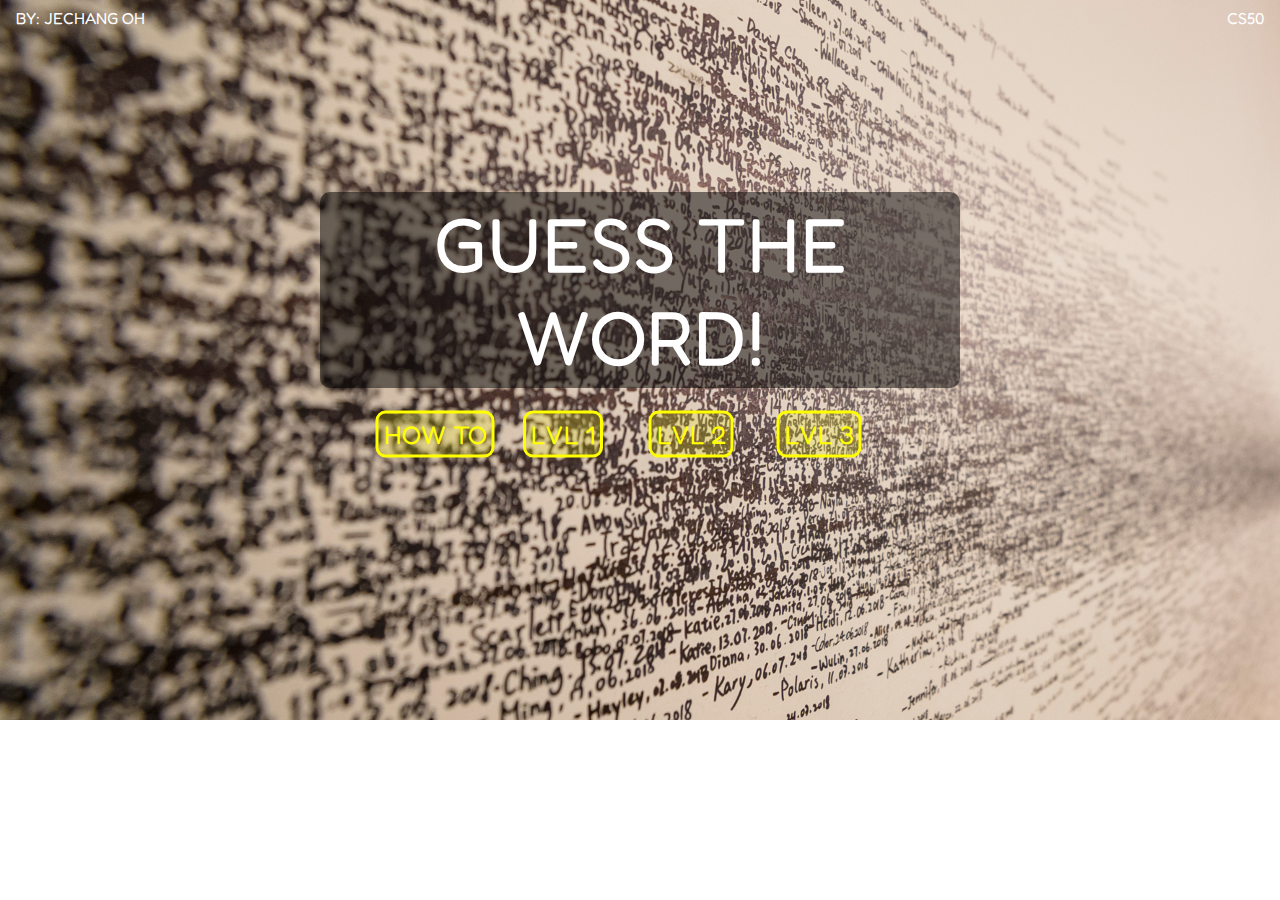
<file: index.html>
<!DOCTYPE html>

<html lang="en">
    <head>
        <title>Game</title>
        <link href="style.css" rel="stylesheet">
        <link rel="preconnect" href="https://fonts.googleapis.com">
        <link rel="preconnect" href="https://fonts.gstatic.com" crossorigin>
        <link href="https://fonts.googleapis.com/css2?family=Fredoka+One&display=swap" rel="stylesheet">
    </head>
    <body onload="startGame()">
        <div class="frame">
            <img alt="Ocean" src="words.png" width="100%" height="100%">
            <div class="top-left">BY: JECHANG OH</div>
            <div class="top-right">CS50</div>
            <div class="center">GUESS THE WORD!</div>
            <div class="center-1" onclick="howto()">HOW TO</div>
            <div class="center-2"><a href="/level1.html">LVL 1</a></div>
            <div class="center-3"><a href="/level2.html">LVL 2</a></div>
            <div class="center-4"><a href="/level3.html">LVL 3</a></div>
        </div>

        <script>
            function howto() {
                alert("Guess the word in the center of the screen. Input your answer at the bottom of your screen by scrolling down.");
            }
        </script>

    </body>
</html>
</file>
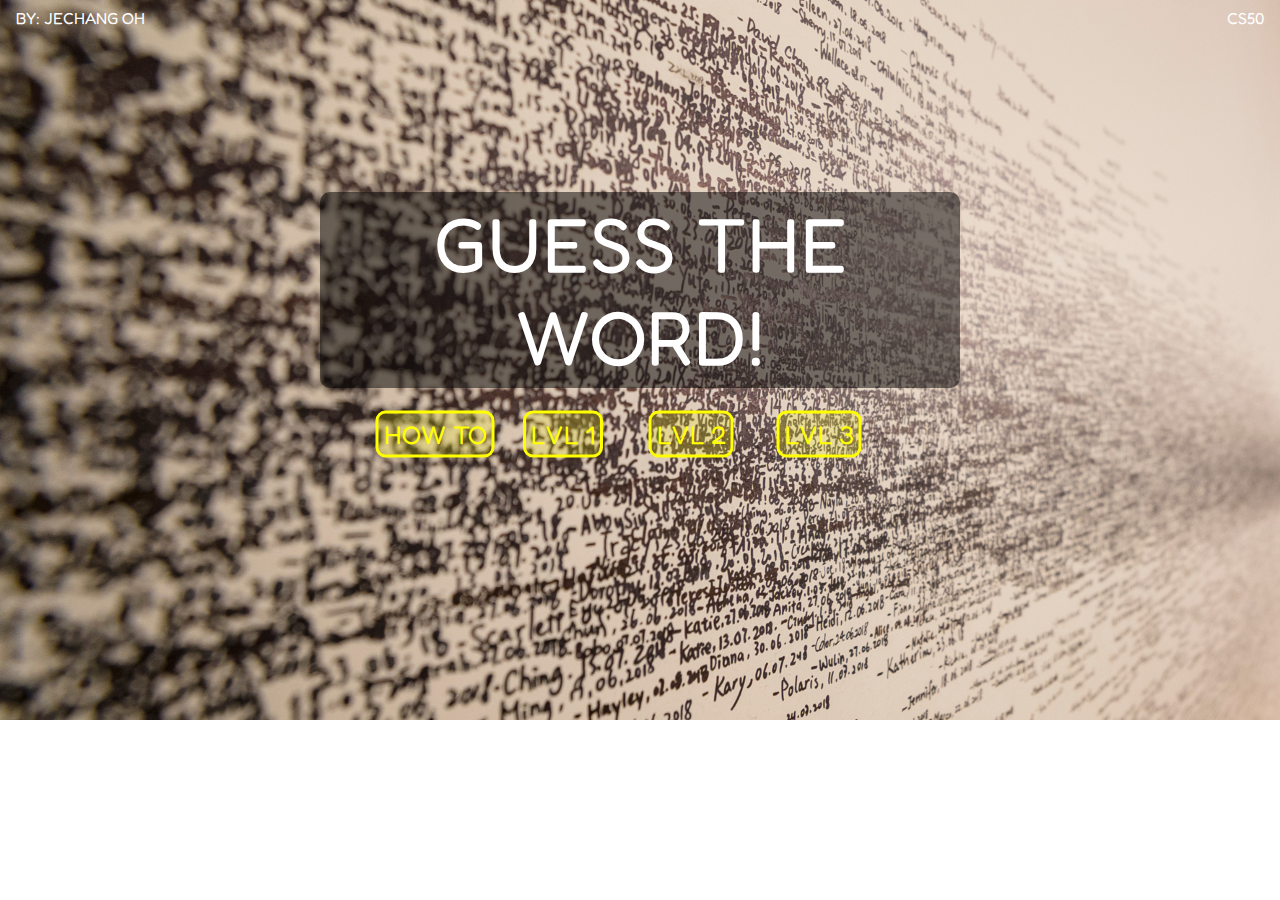
<file: 0index.html>
<!DOCTYPE html>

<html lang="en">
    <head>
        <title>Game</title>
        <link href="style.css" rel="stylesheet">
        <link rel="preconnect" href="https://fonts.googleapis.com">
        <link rel="preconnect" href="https://fonts.gstatic.com" crossorigin>
        <link href="https://fonts.googleapis.com/css2?family=Fredoka+One&display=swap" rel="stylesheet">
    </head>
    <body onload="startGame()">
        <div class="frame">
            <img alt="Ocean" src="words.png" width="100%" height="100%">
            <div class="top-left">BY: JECHANG OH</div>
            <div class="top-right">CS50</div>
            <div class="center">GUESS THE WORD!</div>
            <div class="center-1" onclick="howto()">HOW TO</div>
            <div class="center-2"><a href="/level1.html">LVL 1</a></div>
            <div class="center-3"><a href="/level2.html">LVL 2</a></div>
            <div class="center-4"><a href="/level3.html">LVL 3</a></div>
        </div>

        <script>
            function howto() {
                alert("Guess the word in the center of the screen. Input your answer at the bottom of your screen by scrolling down.");
            }
        </script>

    </body>
</html>
</file>
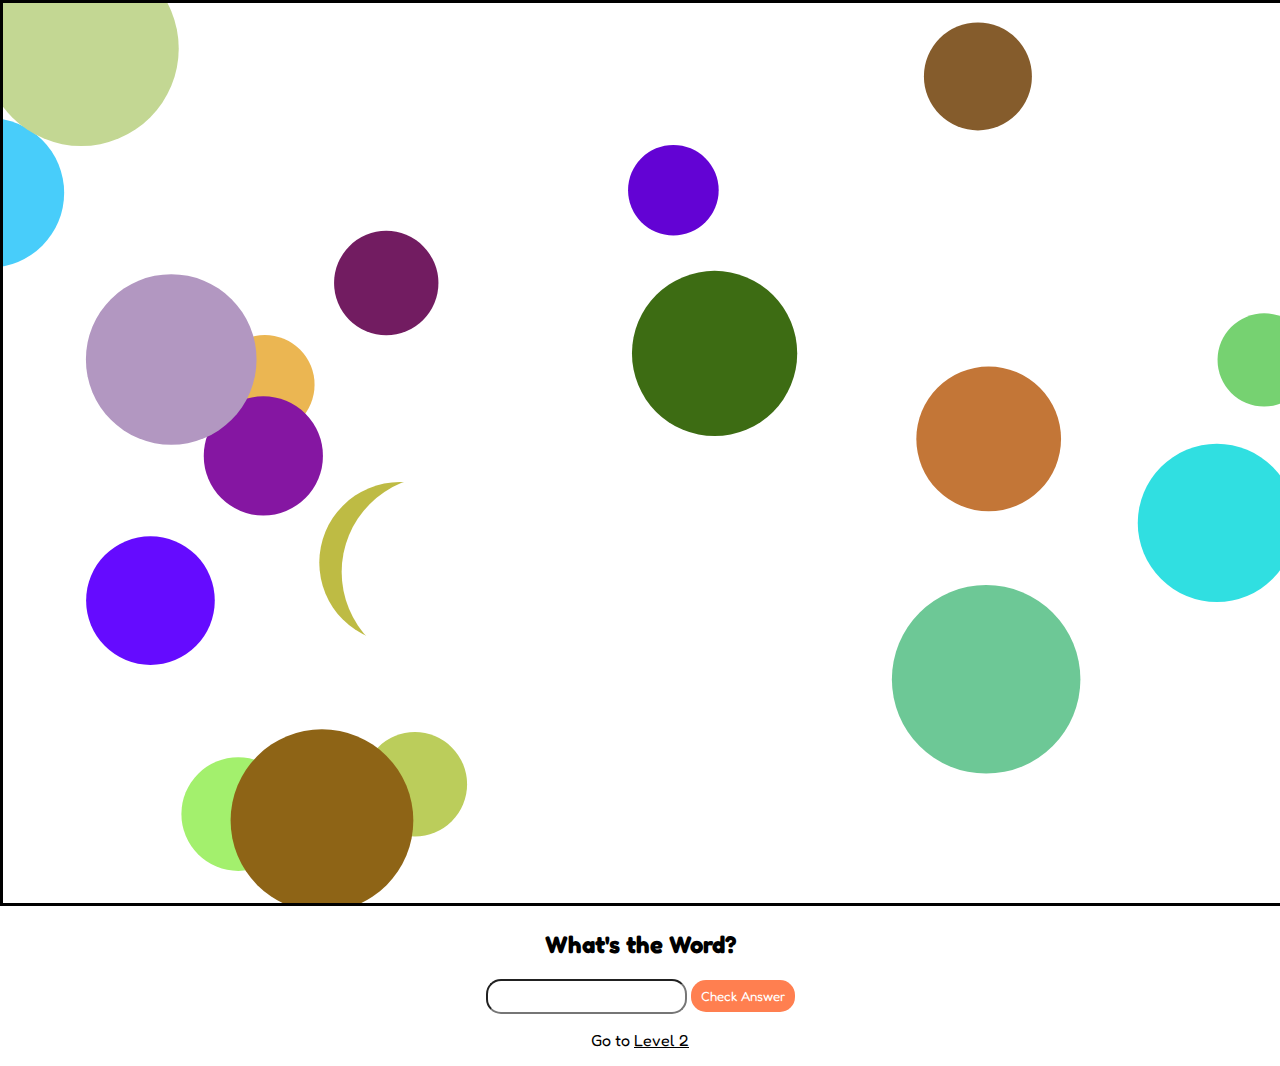
<file: level1.html>
<!DOCTYPE html>

<html lang="en">
    <head>
        <title>Game</title>
        <link href="style.css" rel="stylesheet">
        <link rel="preconnect" href="https://fonts.googleapis.com">
        <link rel="preconnect" href="https://fonts.gstatic.com" crossorigin>
        <link href="https://fonts.googleapis.com/css2?family=Fredoka+One&display=swap" rel="stylesheet">
        <link href="https://fonts.googleapis.com/css2?family=Nothing+You+Could+Do&display=swap" rel="stylesheet">
    </head>
    <body>
        <canvas id="canvas">
        </canvas>
        
        <script src="level1.js"></script>

        <div class="question">
            <h2>What&#39;s the Word?</h2>
            <input type="text"></input>
            <button id="answer">Check Answer</button>
            <p id="result"></p>
            <p class="home">Go to <a href="/level2.html">Level 2</a></p>
        </div>

    </body>
</html>
</file>
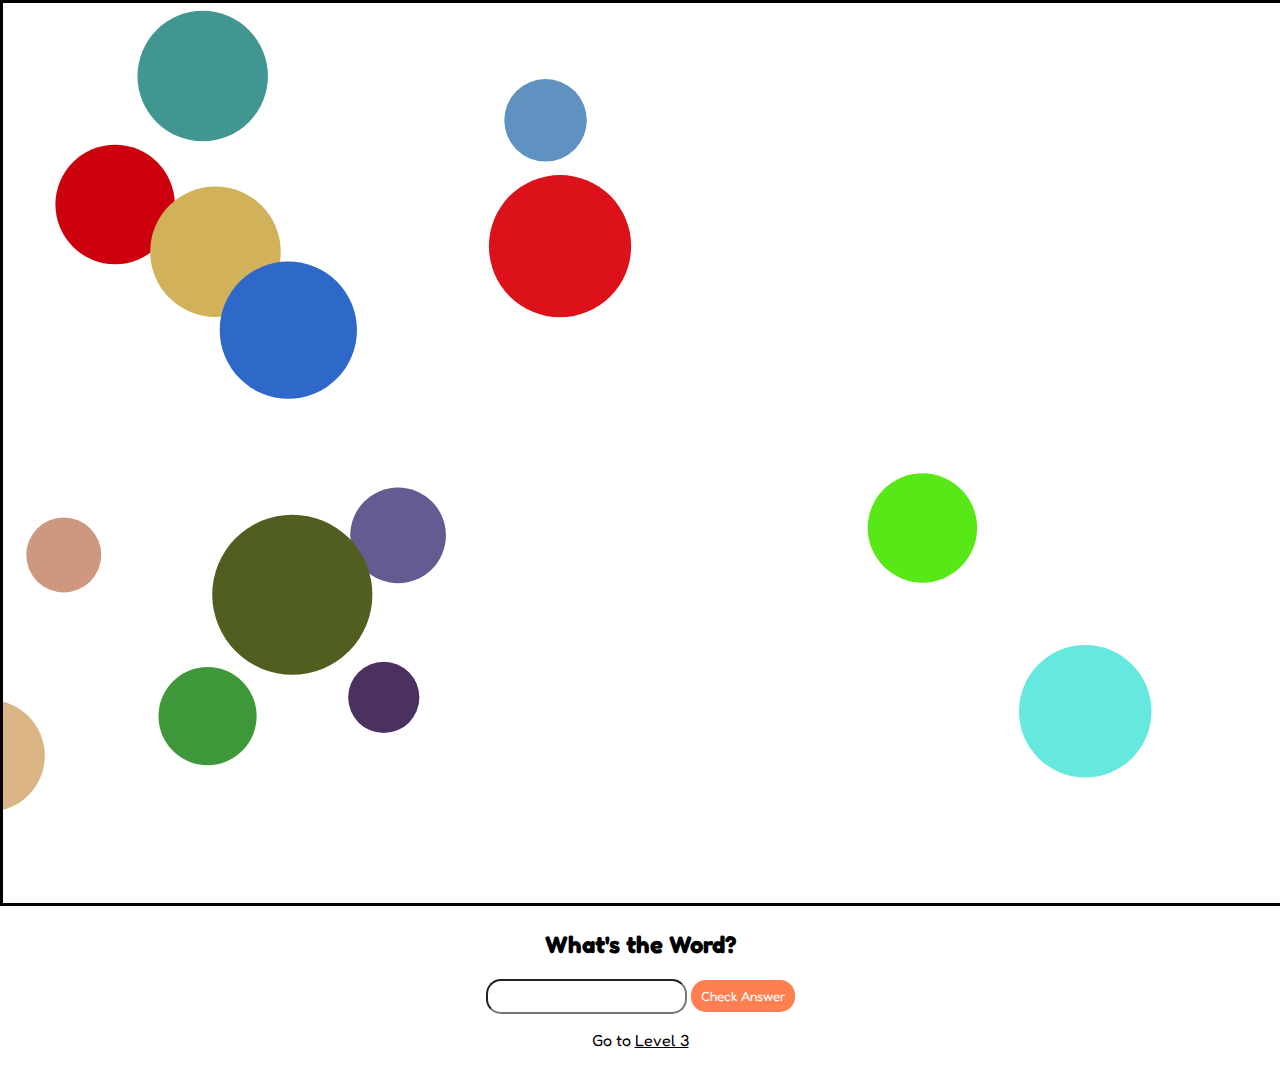
<file: level2.html>
<!DOCTYPE html>

<html lang="en">
    <head>
        <title>Game</title>
        <link href="style.css" rel="stylesheet">
        <link rel="preconnect" href="https://fonts.googleapis.com">
        <link rel="preconnect" href="https://fonts.gstatic.com" crossorigin>
        <link href="https://fonts.googleapis.com/css2?family=Fredoka+One&display=swap" rel="stylesheet">
        <link href="https://fonts.googleapis.com/css2?family=Nothing+You+Could+Do&display=swap" rel="stylesheet">
    </head>
    <body>
        <canvas id="canvas">
        </canvas>
        
        <script src="level2.js"></script>

        <div class="question">
            <h2>What&#39;s the Word?</h2>
            <input type="text"></input>
            <button id="answer">Check Answer</button>
            <p id="result"></p>
            <p class="home">Go to <a href="/level3.html">Level 3</a></p>
        </div>

    </body>
</html>
</file>
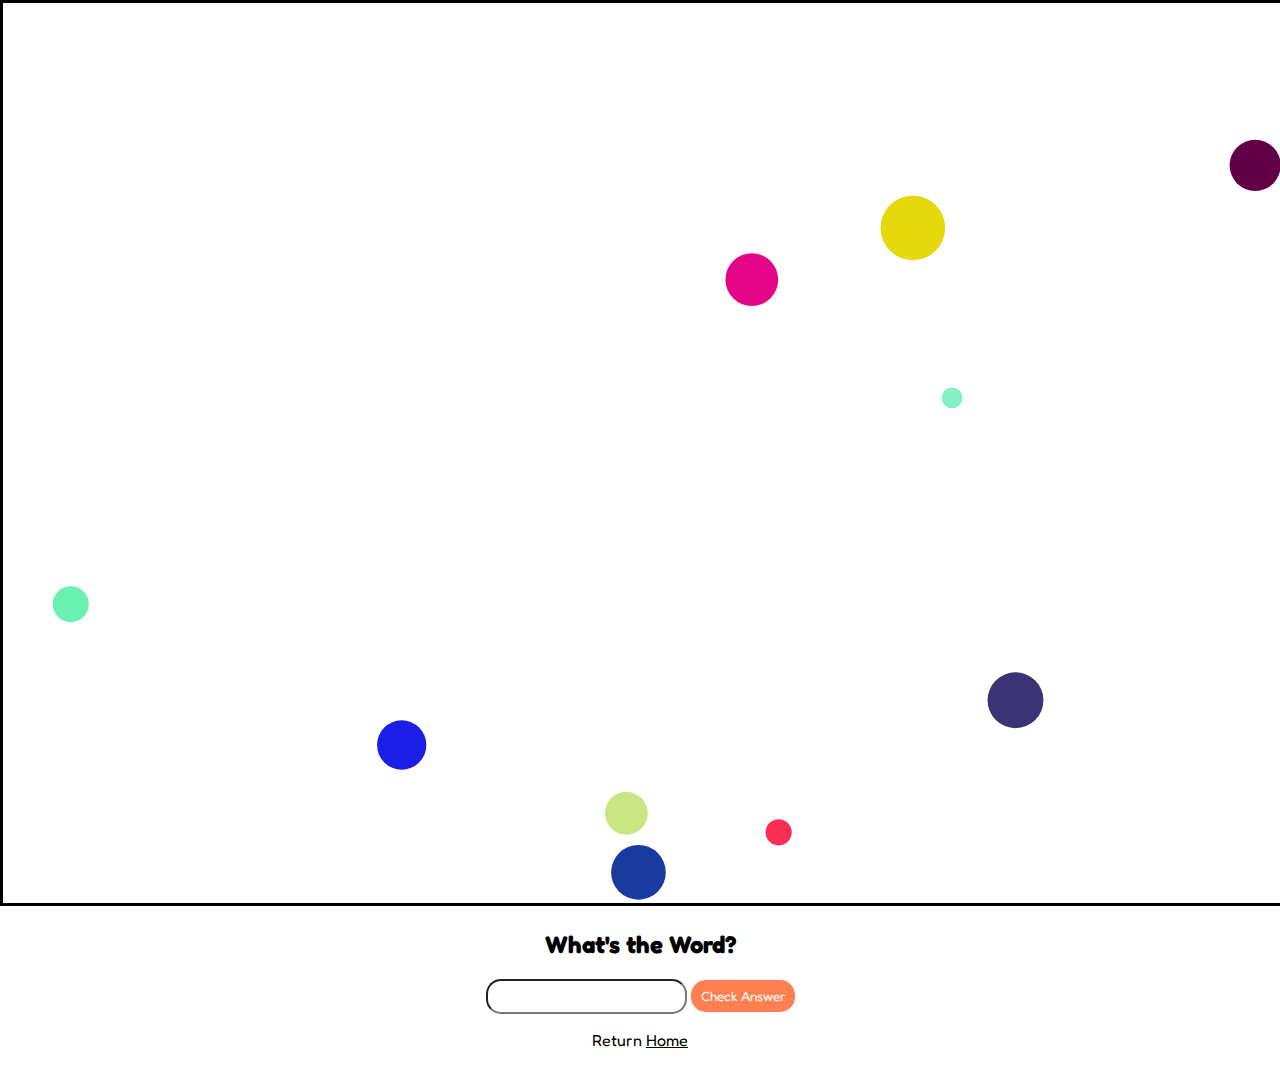
<file: level3.html>
<!DOCTYPE html>

<html lang="en">
    <head>
        <title>Game</title>
        <link href="style.css" rel="stylesheet">
        <link rel="preconnect" href="https://fonts.googleapis.com">
        <link rel="preconnect" href="https://fonts.gstatic.com" crossorigin>
        <link href="https://fonts.googleapis.com/css2?family=Fredoka+One&display=swap" rel="stylesheet">
        <link href="https://fonts.googleapis.com/css2?family=Nothing+You+Could+Do&display=swap" rel="stylesheet">
    </head>
    <body>
        <canvas id="canvas">
        </canvas>
        
        <script src="level3.js"></script>

        <div class="question">
            <h2>What&#39;s the Word?</h2>
            <input type="text"></input>
            <button id="answer">Check Answer</button>
            <p id="result"></p>
            <p class="home">Return <a href="/index.html">Home</a></p>
        </div>

    </body>
</html>
</file>
<file: style.css>
body {
    margin: 0;
    font-family: 'Fredoka One';
    background-color: rgb(255, 255, 255);
}

.home {
    text-align: center;
}

.home a {
    color: black;
    text-decoration: underline;
}

a {
    text-decoration: none;
}

.frame {
    position: relative;
    text-align: center;
    color: white;
}

.top-left {
    position: absolute;
    top: 8px;
    left: 16px;
}

.top-right {
    position: absolute;
    top: 8px;
    right: 16px;
}

.center {
    color: white;
    position: absolute;
    top: 40%;
    left: 50%;
    transform: translate(-50%, -50%);
    font-size: 6vw;
    background-color: rgba(0, 0, 0, 0.5);
    padding: 5px;
    border-radius: 10px;
}

.center-1 {
    position: absolute;
    top: 60%;
    left: 34%;
    transform: translate(-50%, -50%);
    font-size: 2vw;
    color: yellow;
    border: 3px yellow solid;
    padding: 5px;
    border-radius: 10px;
    background-color: rgba(255, 255, 0, 0.2);
}

.center-1:hover, .center-2:hover, .center-3:hover, .center-4:hover {
    background-color: rgba(0, 255, 0, 0.5);
}

.center-1 a, .center-2 a, .center-3 a, .center-4 a {
    color: yellow;
}

.center-2 {
    position: absolute;
    top: 60%;
    left: 44%;
    transform: translate(-50%, -50%);
    font-size: 2vw;
    color: yellow;
    border: 3px yellow solid;
    padding: 5px;
    border-radius: 10px;
    background-color: rgba(255, 255, 0, 0.2);
}

.center-3 {
    position: absolute;
    top: 60%;
    left: 54%;
    transform: translate(-50%, -50%);
    font-size: 2vw;
    color: yellow;
    border: 3px yellow solid;
    padding: 5px;
    border-radius: 10px;
    background-color: rgba(255, 255, 0, 0.2);
}

.center-4 {
    position: absolute;
    top: 60%;
    left: 64%;
    transform: translate(-50%, -50%);
    font-size: 2vw;
    color: yellow;
    border: 3px yellow solid;
    padding: 5px;
    border-radius: 10px;
    background-color: rgba(255, 255, 0, 0.2);
}

#canvas {
    border: 3px black solid;
}

.question {
    text-align: center;
}

input[type=text], button {
    border-radius: 15px;
    padding: 8px 10px;

}

button {
    background-color: coral;
    border: none;
    color: white;
    font-family: 'Fredoka One';
    cursor: pointer;
}
</file>
